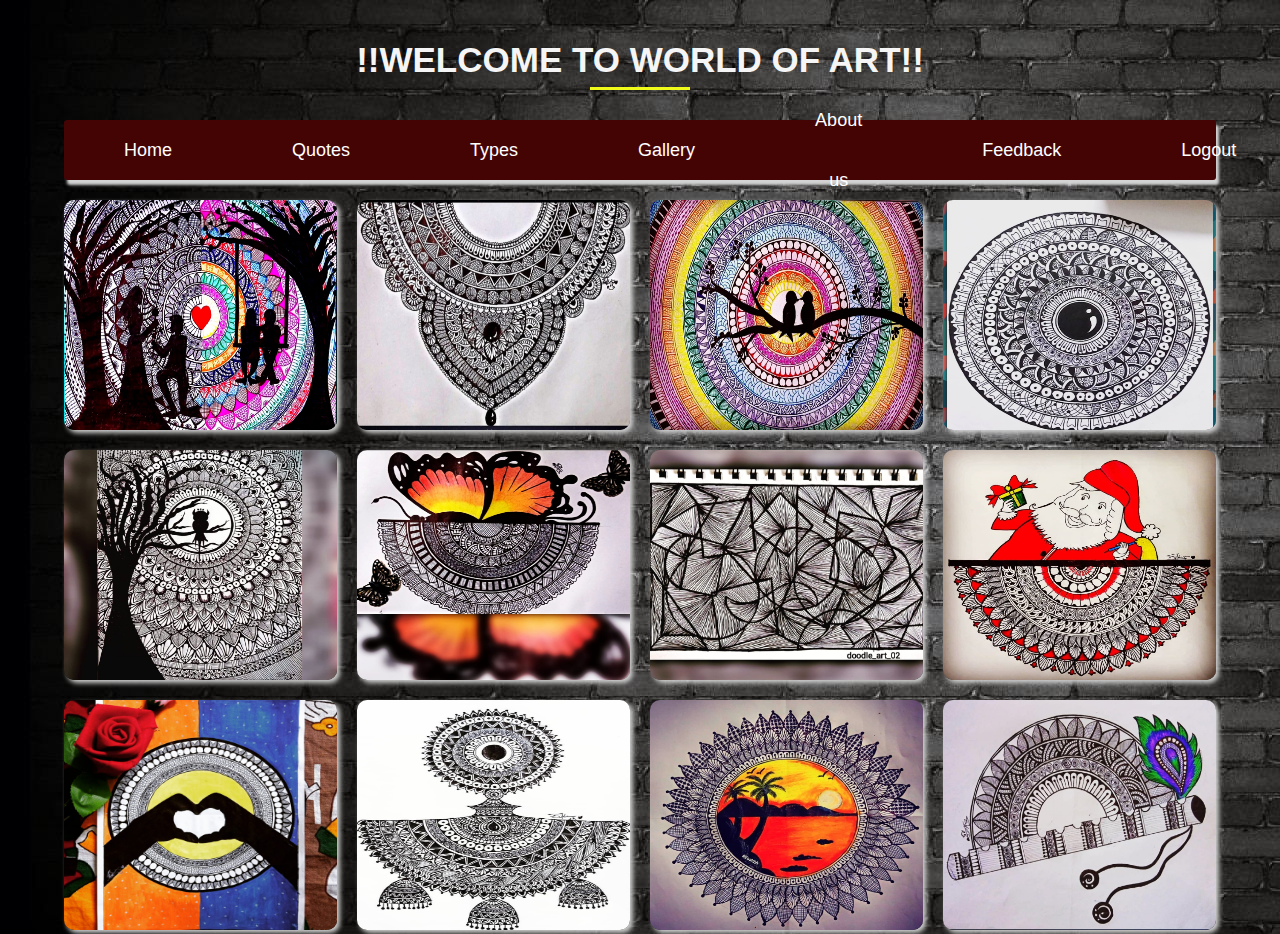
<file: index.html>
<!DOCTYPE html>
<html lang="en">
<head>
    <meta charset="UTF-8">
    <meta http-equiv="X-UA-Compatible" content="IE=edge">
    <meta name="viewport" content="width=device-width, initial-scale=1.0">
    <title>Eshh arts index</title>
    <link rel="stylesheet" href="style.css">
</head>
<body>
<input type="radio" name="photos" id="check1" checked>
<input type="radio" name="photos" id="check2" checked>
<input type="radio" name="photos" id="check3" checked>
<input type="radio" name="photos" id="check4" checked>
<input type="radio" name="photos" id="check5" checked>
<input type="radio" name="photos" id="check6" checked>

<div class="container">
    <h1><b>!!WELCOME TO WORLD OF ART!!</b></h1>
    <div class="top-arts">
        
        <label for="check1">Home</label>
        <li><a href="quotes.html">Quotes</a></li>
        <li><a href="types.html">Types</a></li>
        <li><a href="gallery.html">Gallery</a></li>
        <li><a href="about us.html">About us</a></li>
        <li><a href="feedback.html">Feedback</a></li>  
        <li><a href="logout.php">Logout</a></li>  

 
    </div>
    <div class="ART-gallery">
        <div class="art doodle">
            <img src="art1.jpg">
        </div>
        <div class="art doodle">
            <img src="art2.jpg">
        </div>
        <div class="art doodle">
            <img src="art3.jpg">
        </div>
        <div class="art doodle">
            <img src="art4.jpg">
        </div>
        <div class="art doodle">
            <img src="art5.jpg">
        </div>
        <div class="art doodle">
            <img src="art6.jpg">
        </div>
        <div class="art doodle">
            <img src="art7.jpg">
        </div>
        <div class="art doodle">
            <img src="art8.jpg">
        </div>
        <div class="art doodle">
            <img src="art9.jpg">
        </div>
        <div class="art mandala">
            <img src="art10.jpg">
        </div>
        <div class="art mandala">
            <img src="art11.jpg">
        </div>
        <div class="art mandala">
            <img src="art12.jpg">
        </div>
          
</body>
</html>
</file>
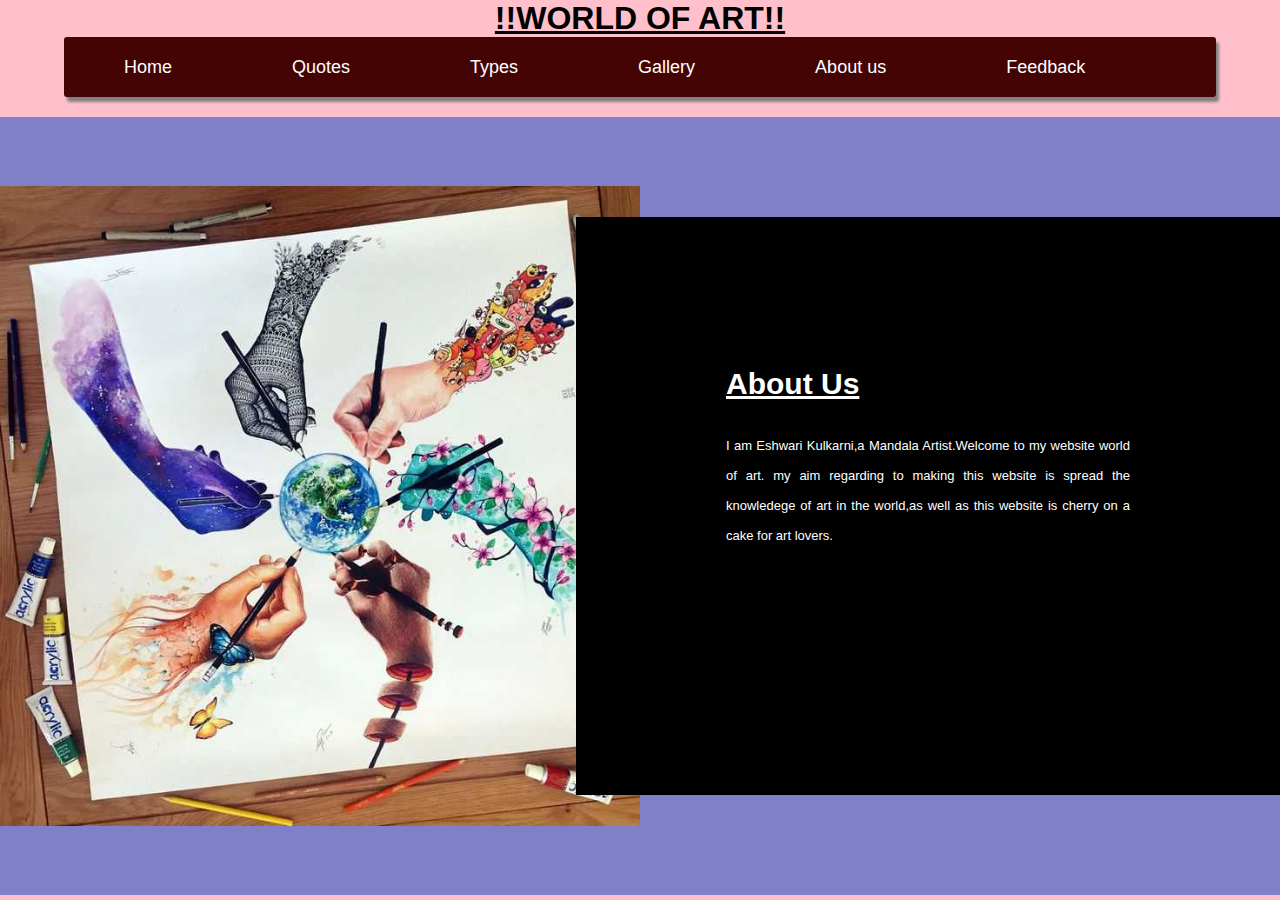
<file: about us.html>
<html lang="en">

<head>
    <meta charset="UTF-8">
    <meta name="viewport" content="width=device-width, initial-scale=1.0">
    <title>Eshh arts about us</title>

    <style>
        * {
            margin: 0;
            padding: 0;
            font-family: "Open Sans", sans-serif;
            box-sizing: border-box;
        }

        body {
            min-height: 100vh;
            /* display: flex; */
            align-items: center;
            justify-content: center;
            background-color: pink;
        }

        a {
            text-decoration: none;
            display: inline-block;
            height: 100%;
            margin: 0 60px;
            line-height: 60px;
            font-size: 18px;
            color: white;
            cursor: pointer;
            transition: color .5s;
        }

        .top-arts {
            background-color: rgb(68, 4, 4);
            width: 90%;
            margin: 0 auto 20px auto;
            height: 60px;
            display: flex;
            align-items: center;
            border-radius: 3px;
            box-shadow: 3px 5px 3px grey;
            list-style-type: none;
        }

        .container {
            width: 100%;
            text-align: center;
        }


        .about-section {
            background: url(about\ us\ 1.jpg) no-repeat left;
            background-size: 50%;
            background-color: rgb(128, 128, 201);
            overflow: hidden;
            padding: 100px 0;

        }

        .inner-container {
            width: 55%;
            float: right;
            background-color: black;
            padding: 150px;
        }

        .inner-container h1 {
            margin-bottom: 30px;
            font-size: 30px;
            font-weight: 900;
            color: white;
        }

        .text {
            font-size: 13px;
            color: white;
            line-height: 30px;
            text-align: justify;
            margin-bottom: 40px;
        }
    </style>
</head>

<body>

    <div class="container">
        <h1><b><u>!!WORLD OF ART!!</u></b></h1>
        <div class="top-arts">

            <a href="index.html">Home</a>
            <li><a href="quotes.html">Quotes</a></li>
            <li><a href="types.html">Types</a></li>
            <li><a href="gallery.html">Gallery</a></li>
            <li><a href="about us.html">About us</a></li>
            <li><a href="feedback.html">Feedback</a></li>
        </div>
    </div>

    <div class="about-section">
        <div class="inner-container">
            <h1><b><u>About Us</u></b></h1>
            <p class="text">
                I am Eshwari Kulkarni,a Mandala Artist.Welcome to my website world of art.
                my aim regarding to making this website is spread the knowledege of art in the world,as well as this
                website is cherry on a cake for art lovers.
            </p>
            <p>
                in this website you have learn a lot of types of arts as well as you find a different quotes reagarding art by the greatest Artist
            </p>
        </div>
    </div>
</body>

</html>
</file>
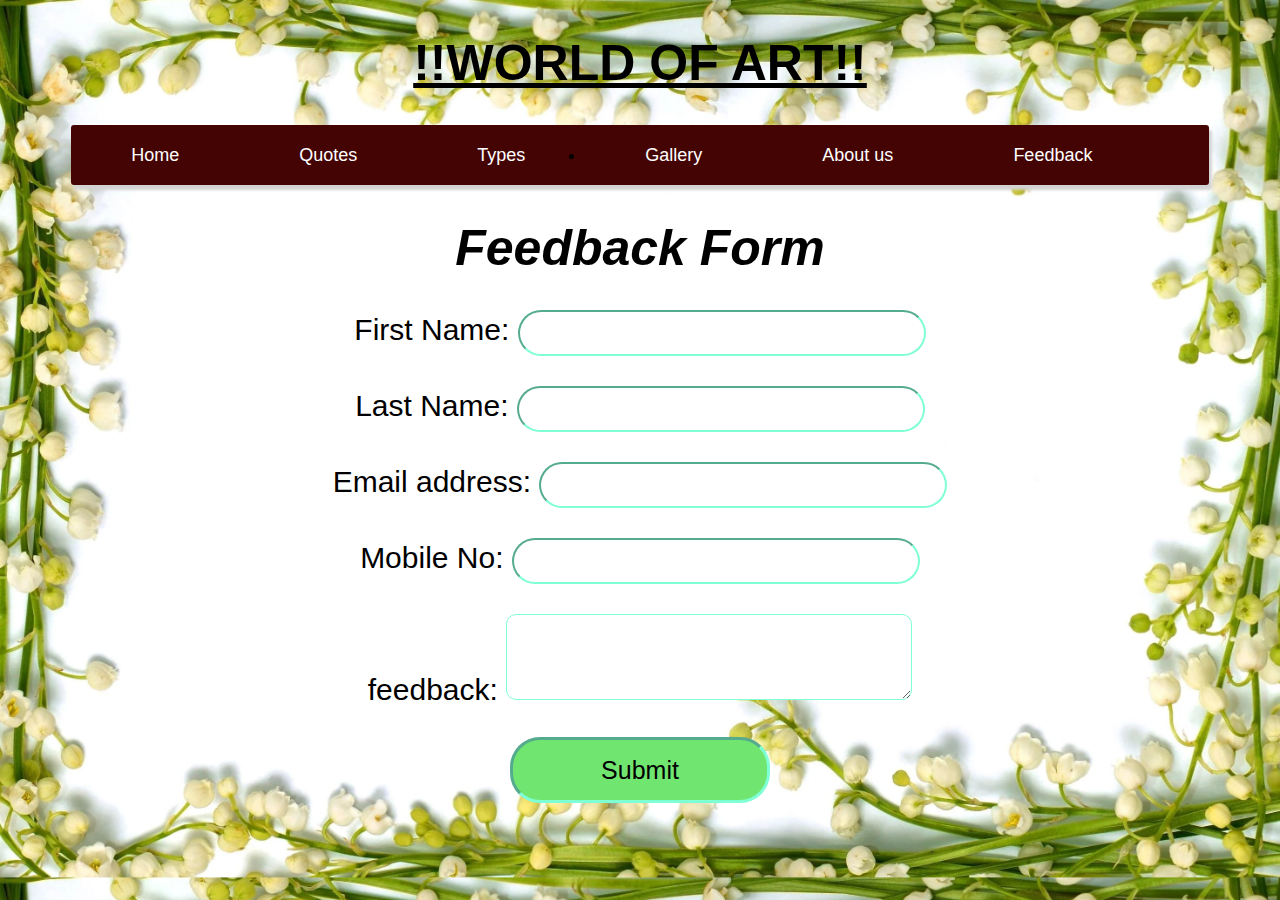
<file: feedback.html>
<!DOCTYPE html>
<html lang="en">

<head>
    <meta charset="UTF-8">
    <meta http-equiv="X-UA-Compatible" content="IE=edge">
    <meta name="viewport" content="width=device-width, initial-scale=1.0">
    <title>Eshh arts feedback</title>
    <style>
    body{
      background-image: url(bg2.webp);
      background-size: cover;
    }
    *{
    font-family: 'Franklin Gothic Medium', 'Arial Narrow', Arial, sans-serif;
    }
    a {
    text-decoration: none;
    display: inline-block;
    height: 100%;
    margin: 0 60px;
    line-height: 60px;
    font-size: 18px;
    color:white;
    cursor: pointer;
    transition: color .5s;
}
.top-arts{
    background-color: rgb(68, 4, 4);
    width: 90%;
    margin: 0 auto 20px auto;
    height: 60px;
    display: flex;
    align-items: center;
    border-radius: 3px;
    box-shadow:  3px 5px 3px  lightgrey;
}
.container{
    width: 100%;
    text-align: center;
}
    form{
         text-align: center;
    }
    h1{
       font-size: 50px;
       /* border-bottom: 3px solid black; */
    }
    h1:hover{ 
        background-color: rgb(230, 230, 54);
        transition: 0.4s ease;
    }
    p{
       font-size: 30px;
       
    } 
    input { 
     width: 400px;
     height: 40px;
     border-radius: 30px;
     border-color: aquamarine;
     font-size: 20px;
   }
   input:hover{
    background-color:rgb(230, 230, 54) ;
        transition: 0.4s ease;
   }  
   textarea{
       width: 400px;
     height: 80px;
     border-radius: 10px;
     border-color: aquamarine;
     font-size: 20px;
  }
  textarea:hover{
      background-color: rgb(230, 230, 54);
      transition: 0.4s ease;
  }
  .btn{    
     padding: 0% 7%;
     border-radius: 30px;
     border-color: aquamarine;
     background-color:rgb(112, 230, 112);
 
     
     border-style: inset;
     font-size: 25px;
     color: black;
     text-decoration: none;
 }
 .btn:hover{
    background-color: rgb(230, 230, 54);
        transition: 0.4s ease;
 }
    </style>
  
</head>

<body>
        
    <script>
        function validateForm() {
          let x = document.forms["myForm"]["name"].value;
          if (x == "") {
            alert("Name must be filled out");
            return false;
          }
        }
    </script>
    
</head>
<body>
  <div class="container">
    <h1><b><u>!!WORLD OF ART!!</u></b></h1>
    <div class="top-arts">

        <a href="index.html">Home</a>
        <a href="quotes.html">Quotes</a></li>
        <a href="types.html">Types</a></li>
        <li><a href="gallery.html">Gallery</a></li>
        <a href="about us.html">About us</a></li>
        <a href="feedback.html">Feedback</a></li>


    </div>
    </div>
    
    <form name="myForm" action="" onsubmit="return validateForm()" method="post">
    <h1><i>Feedback Form </i> </h1>
    <p>First Name: <input type="text" name="firstname" required></p>
    <p>Last  Name: <input type="text" name="lastname" required></p>
    <p>Email address: <input type="address" name="email address" required></p>
    <p>Mobile No: <input type="number" mobile no="mobile no" required></p>
    <p>feedback: <textarea name="address" id="address" cols="45" rows="5"required></textarea></p>
   
    <a href="submit.html" class="btn">Submit</a>
    </form>
</body>

</html
</file>
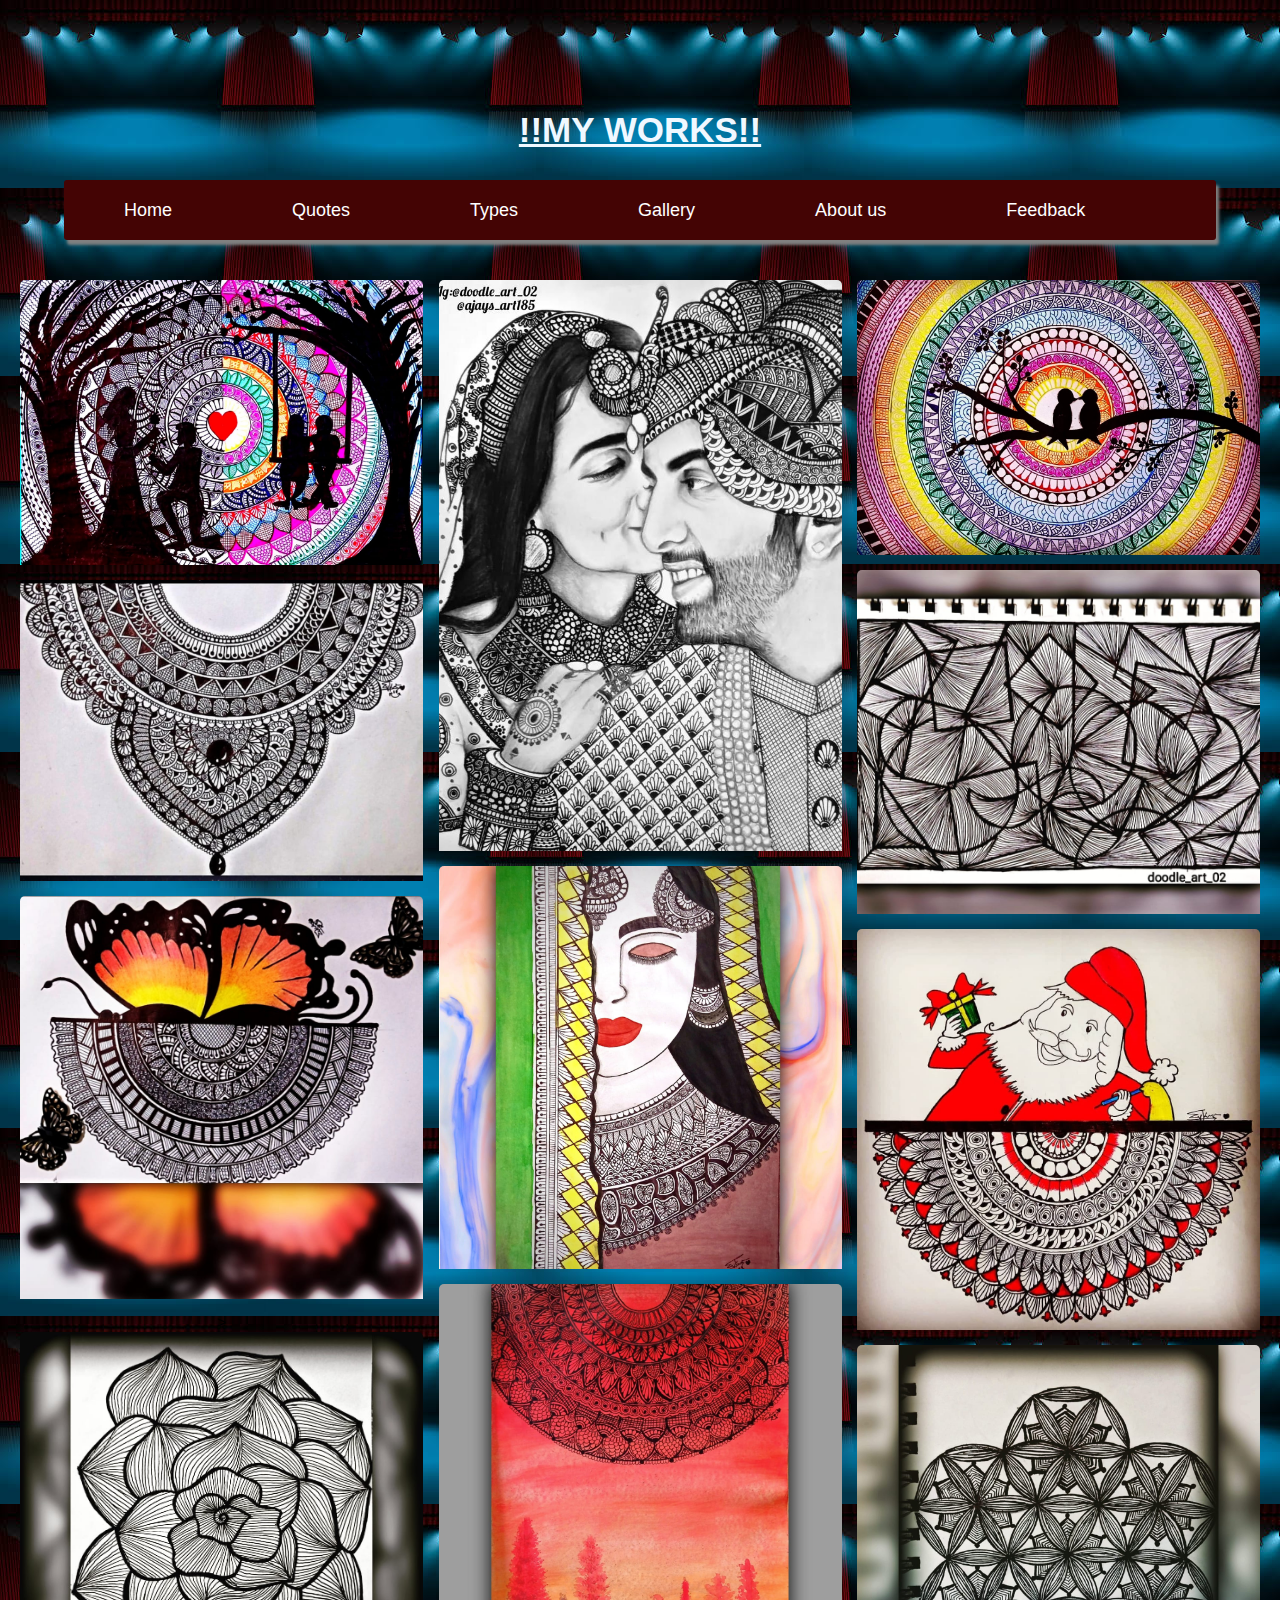
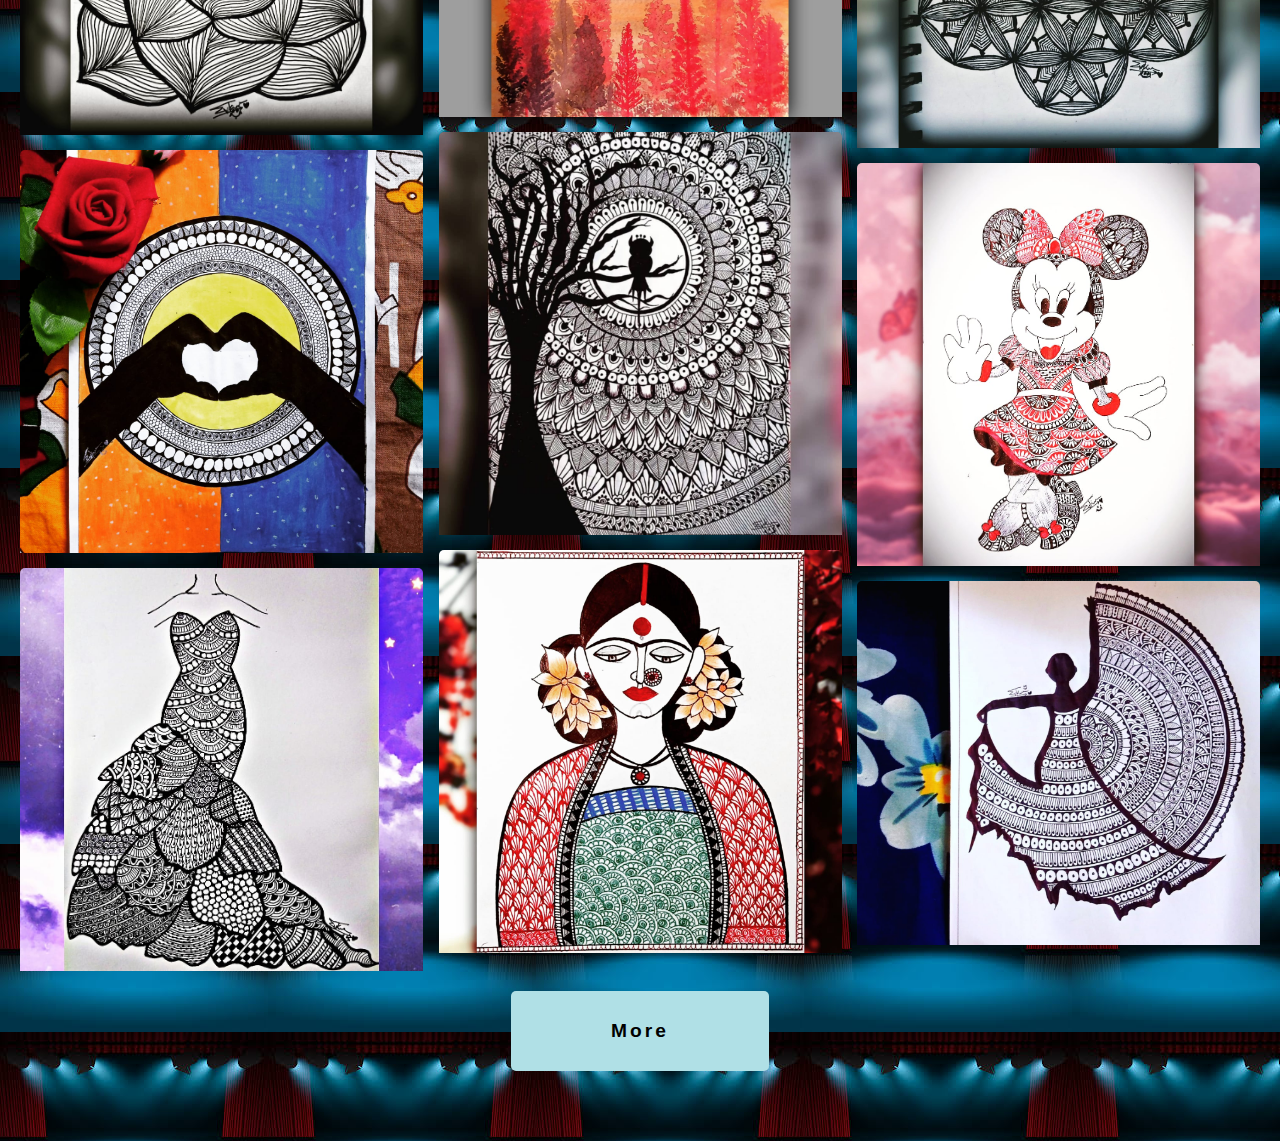
<file: gallery.html>
<!DOCTYPE html>
<html>
<head>
	<title>Eshh arts gallery</title>
	<!-- link rel="stylesheet" type="text/css" href="style.css"> -->
  <style>
body{
  background-image: url(g4.jpg);
}
*{
  margin: 0;
  padding: 0;
  box-sizing: border-box;
  font-family: 'Poppins', sans-serif;
}
a {
    text-decoration: none;
    display: inline-block;
    height: 100%;
    margin: 0 60px;
    line-height: 60px;
    font-size: 18px;
    color:white;
    cursor: pointer;
    transition: color .5s;
  } 
.top-arts{
    background-color: rgb(68, 4, 4);
    width: 90%;
    margin: 0 auto 20px auto;
    height: 60px;
    display: flex;
    align-items: center;
    border-radius: 3px;
    box-shadow:  3px 5px 3px grey;
    list-style-type: none;
}
.container{
    width: 100%;
    text-align: center;
}

.container1{
  display: flex;
  flex-direction: column;
  justify-content: center;
  align-items: center;
  text-align: center;
  margin: 40px 20px 0 20px;
}

.container1 .heading{
  width: 50%;
  padding-bottom: 50px;
}
/* .container1 .heading h3{
  font-size: 3em;
  font-weight: bolder;
  padding-bottom: 10px;
  border-bottom: 3px solid #222;
} */
h1{
  font-size: 35px;
  color: aliceblue;
  padding-top: 110px;
  padding-bottom: 30px;
}

.container1 .box{
 display: flex;
 flex-direction: row;
 justify-content: space-between;
 /* transform: scale(1.1); */
}
.container1 .box .dream{
  display: flex;
  flex-direction: column;
  width: 32.5%;
  /* transform: scale(1.1); */
}
.container1 .box .dream img{
  width: 100%;
  padding-bottom: 15px;
  border-radius: 5px;
  /* transform: scale(1.1); */
  
}
.container1 .btn{
  margin: 5px 0 70px 0;
  background: powderblue;
  padding: 10px 40px ;
  border-radius: 5px;
}
.container1 .btn a{
 color: black;
 font-size: 1.2em;
 text-decoration: none;
 font-weight: bolder;
 letter-spacing: 3px;
}
@media only screen and (max-width: 769px){
    .container1 .box{
   flex-direction: column;
  }
.container1 .box .dream{
  width: 100%;
}
}
@media only screen and (max-width: 643px){
.container1 .heading{
  width: 100%;
}
.container1 .heading h3{
  font-size: 1em;
}
}
  </style>
</head>
<body>
  <div class="container">
    <h1><b><u>!!MY WORKS!!</u></b></h1>
    <div class="top-arts">

        <a href="index.html">Home</a>
        <li><a href="quotes.html">Quotes</a></li>
        <li><a href="types.html">Types</a></li>
        <li><a href="gallery.html">Gallery</a></li>
        <li><a href="about us.html">About us</a></li>
        <li><a href="feedback.html">Feedback</a></li>
    </div>
    </div>

</div>
  <div class="container1">
    <!-- <div class="heading">
      <h3><b>!!My Works!!</b></h3>
    </div> -->
    <div class="box">
      
      <div class="dream">
        <img src="art1.jpg">
         <img src="art2.jpg">
          <img src="art6.jpg">           >
           <img src="art17.jpg">
            <img src="art9.jpg">
             <img src="art34.jpg">
            
      </div>

        <div class="dream">
        <img src="art15.jpg">
         <img src="art41.jpg">
          <img src="art19.jpg">
           <img src="art5.jpg">
            <img src="art31.jpg">
            
      </div>

        <div class="dream">
        <img src="art3.jpg">
         <img src="art7.jpg">
          <img src="art8.jpg">
           <img src="art18.jpg">
            <img src="art42.jpg">
            <img src="art36.jpg">
            
      </div>
    </div>
    <div class="btn">
      <a href="#">More</a>
    </div>
  </div>

</body>
</html>
</file>
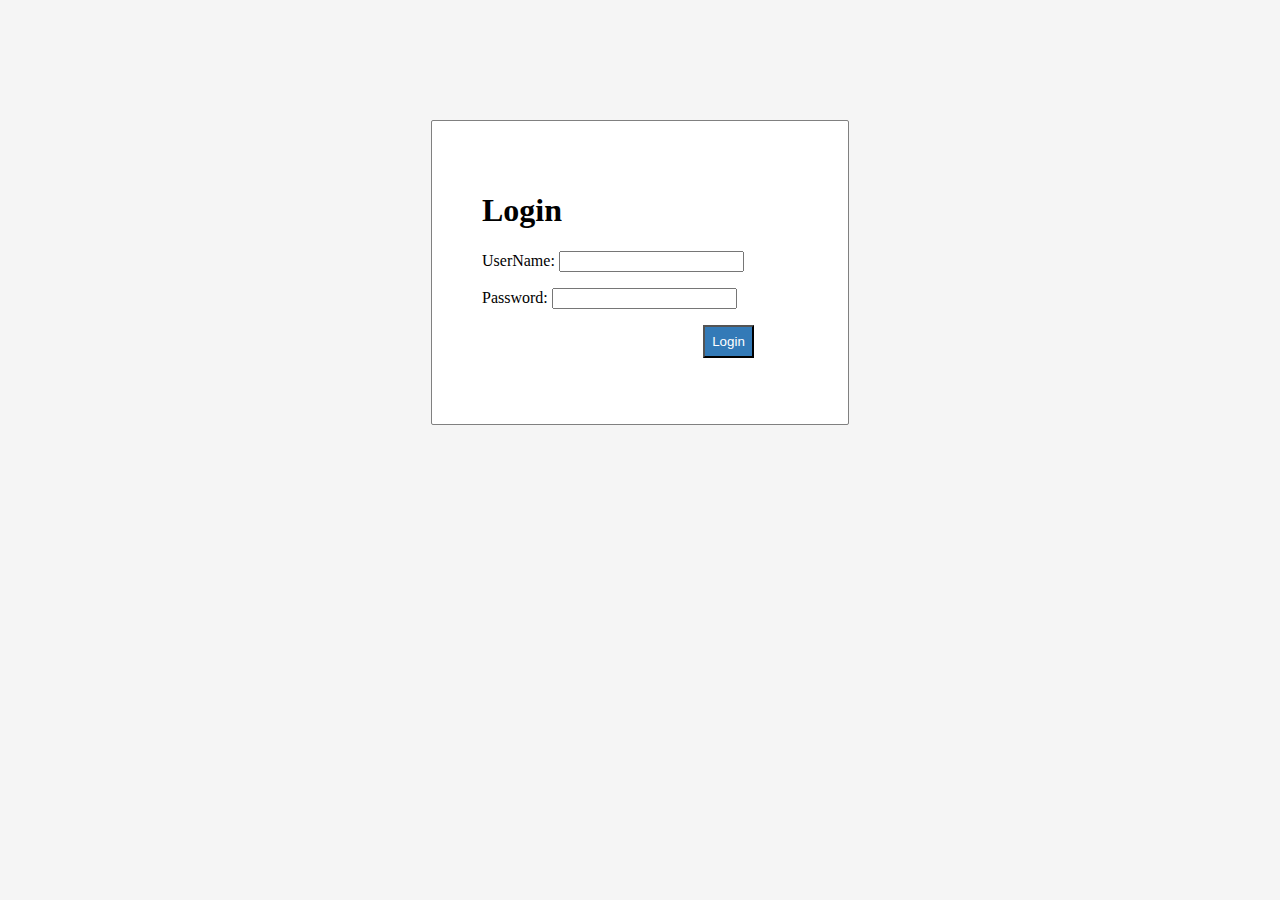
<file: index2.html>
<html>  
<head>  
    <title>PHP login system</title>  
    
    <link rel="stylesheet" href="loginstyle.css">
</head>  
<body>  
    <div id = "frm">  
        <h1>Login</h1>  
        <form name="f1" action = "index.html" onsubmit = "return validation()" method = "POST">  
            <p>  
                <label> UserName: </label>  
                <input type = "text" id ="user" name  = "user" />  
            </p>  
            <p>  
                <label> Password: </label>  
                <input type = "password" id ="pass" name  = "pass" />  
            </p>  
            <p>     
                <input type =  "submit" id = "btn" value = "Login" />  
            </p>  
        </form>  
    </div>  
    <!-- // validation for empty field    -->
    <script>  
            function validation()  
            {  
                var id=document.f1.user.value;  
                var ps=document.f1.pass.value;  
                if(id.length=="" && ps.length=="") {  
                    alert("User Name and Password fields are empty");  
                    return false;  
                }  
                else  
                {  
                    if(id.length=="") {  
                        alert("User Name is empty");  
                        return false;  
                    }   
                    if (ps.length=="") {  
                    alert("Password field is empty");  
                    return false;  
                    }  
                }                             
            }  
        </script>  
</body>     
</html>
</file>
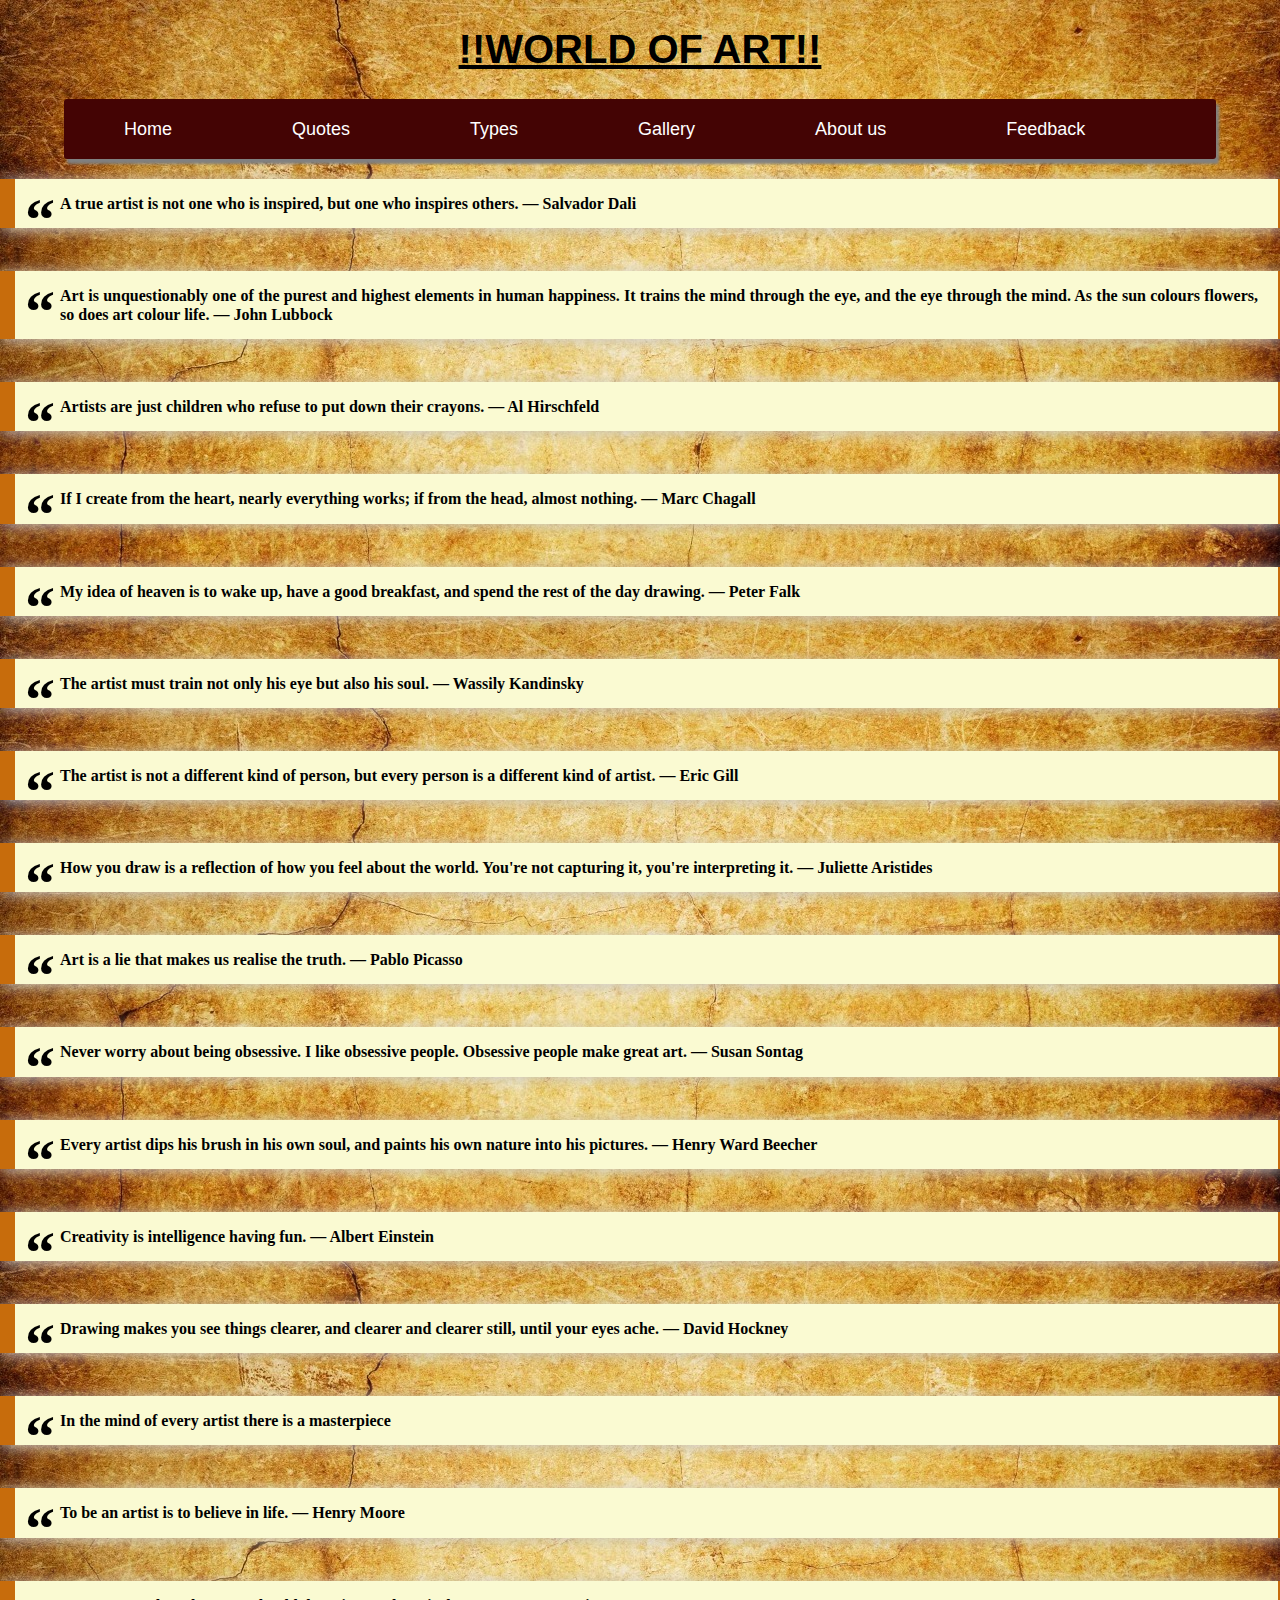
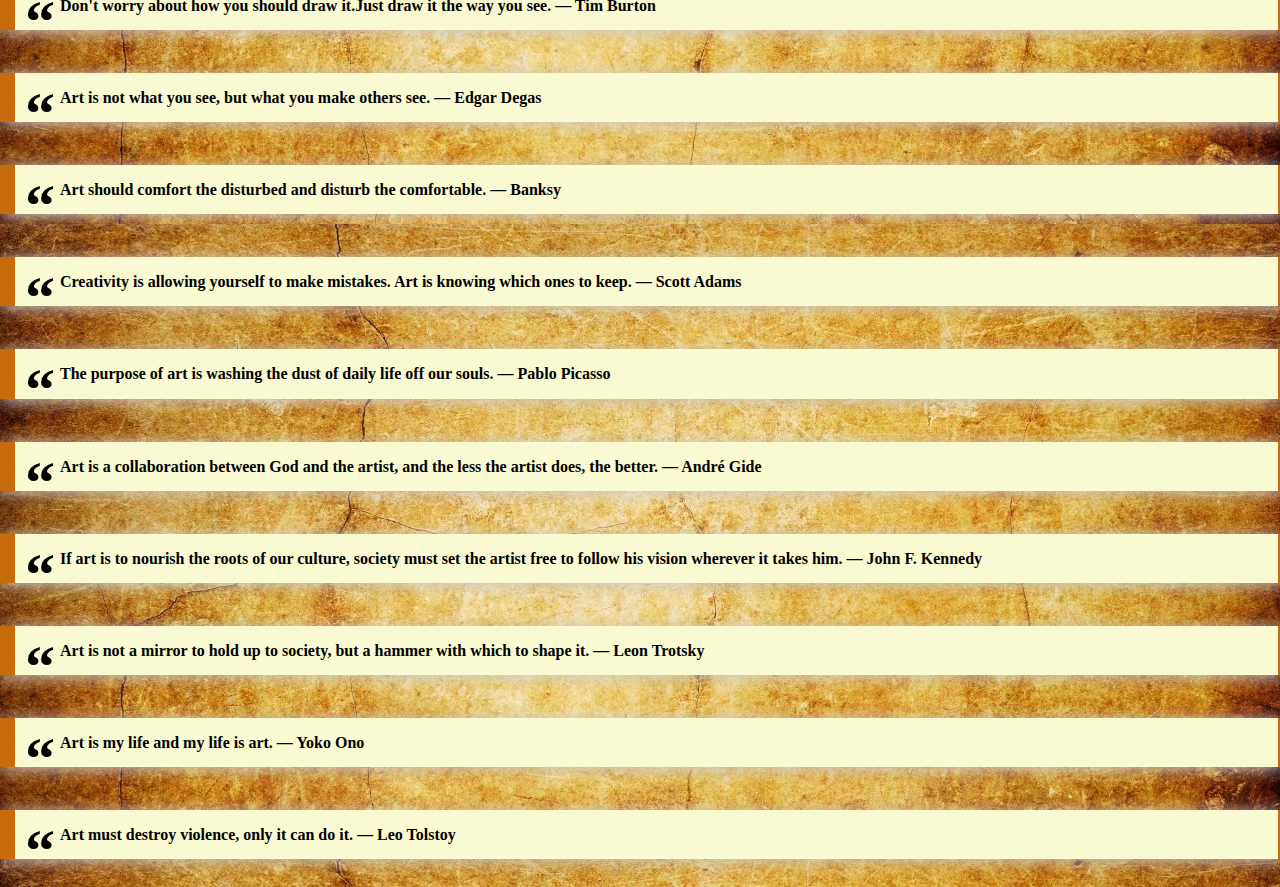
<file: quotes.html>
<!DOCTYPE html>
<html lang="en">
<head>
    <meta charset="UTF-8">
    <meta http-equiv="X-UA-Compatible" content="IE=edge">
    <meta name="viewport" content="width=device-width, initial-scale=1.0">
    <title>Eshh arts quotes</title>
    <!-- <link rel="stylesheet" type="text/css" href="style quotes.css"> -->
    <style>
  a {
    text-decoration: none;
    display: inline-block;
    height: 100%;
    margin: 0 60px;
    line-height: 60px;
    font-size: 18px;
    color:white;
    cursor: pointer;
    transition: color .5s;
  } 
.top-arts{
    background-color: rgb(68, 4, 4);
    width: 90%;
    margin: 0 auto 20px auto;
    height: 60px;
    display: flex;
    align-items: center;
    border-radius: 3px;
    box-shadow:  3px 5px 3px grey;
    list-style-type: none;
}
.container{
    width: 100%;
    text-align: center;
}

body { 
  margin: 0;
  padding: 0; 
  font-family: 'Open Sans', sans-serif; 
  font-weight: 300; 
  color: black; 
  font-size: 20px; 
  background-color: #fff;
  background-image: url(q6.jpg);
  background-repeat: cover;
}

 blockquote{
  display:block;
  background: lightgoldenrodyellow;
  padding: 15px 20px 15px 45px;
  margin: 0 0 20px;
  position: relative;
  font-weight: bold;
  
  /*Font*/
  font-family: Georgia, serif;
  font-size: 16px;
  line-height: 1.2;
  color: black;
  text-align: justify;

  
  /*Borders - (Optional)*/
  border-left: 15px solid #c76c0c;
  border-right: 2px solid #c76c0c;
  
  /*Box Shadow - (Optional)*/
  -moz-box-shadow: 2px 2px 15px #ccc;
  -webkit-box-shadow: 2px 2px 15px #ccc;
  box-shadow: 2px 2px 15px #ccc;
}

blockquote::before{
  content: "\201C"; /*Unicode for Left Double Quote*/
  
  /*Font*/
  font-family: Georgia, serif;
  font-size: 60px;
  font-weight: bold;
  color: black;
  
  /*Positioning*/
  position: absolute;
  left: 10px;
  top:5px;
}

blockquote::after{
  /*Reset to make sure*/
  content: "";
}

blockquote a{
  text-decoration: none;
  background: white;
  cursor: pointer;
  padding: 0 3px;
  color: #c76c0c;
}

blockquote a:hover{
 color: black;
}

blockquote em{
  font-style: italic;
}

</style>
</head>
<body>

    <div class="container">
        <h1><b><u>!!WORLD OF ART!!</u></b></h1>
        <div class="top-arts">

            <a href="index.html">Home</a>
            <li><a href="quotes.html">Quotes</a></li>
            <li><a href="types.html">Types</a></li>
            <li><a href="gallery.html">Gallery</a></li>
            <li><a href="about us.html">About us</a></li>
            <li><a href="feedback.html">Feedback</a></li>
        </div>
        </div> 

        <blockquote>
          A true artist is not one who is inspired, but one who inspires others.
―  Salvador Dali
        </blockquote>
        <br>
        <blockquote>
          Art is unquestionably one of the purest and highest elements in human happiness. It trains the mind through the eye, and the eye through the mind. As the sun colours flowers, so does art colour life.
―  John Lubbock
        </blockquote>
        <br>
        <blockquote>
          Artists are just children who refuse to put down their crayons.
―  Al Hirschfeld
        </blockquote>
        <br>
        <blockquote>
          If I create from the heart, nearly everything works; if from the head, almost nothing.
―  Marc Chagall
        </blockquote>
        <br>
        <blockquote>
          My idea of heaven is to wake up, have a good breakfast, and spend the rest of the day drawing.
―  Peter Falk
        </blockquote>
        <br>
        <blockquote>
          The artist must train not only his eye but also his soul.
―  Wassily Kandinsky
        </blockquote>
        <br>
        <blockquote>
          The artist is not a different kind of person, but every person is a different kind of artist.
―  Eric Gill
        </blockquote>
        <br>
        <blockquote>
          How you draw is a reflection of how you feel about the world. You're not capturing it, you're interpreting it.
―  Juliette Aristides          
        </blockquote>
        <br>
        <blockquote>
          Art is a lie that makes us realise the truth.
―  Pablo Picasso
        </blockquote>
        <br>
        <blockquote>
          Never worry about being obsessive. I like obsessive people. Obsessive people make great art.
―  Susan Sontag
        </blockquote>
        <br>
        <blockquote>
          Every artist dips his brush in his own soul, and paints his own nature into his pictures.
―  Henry Ward Beecher
        </blockquote>
        <br>
        <blockquote>
          Creativity is intelligence having fun.
―  Albert Einstein
        </blockquote>
        <br>
        <blockquote>
          Drawing makes you see things clearer, and clearer and clearer still, until your eyes ache.
―  David Hockney
        </blockquote>
        <br>
        <blockquote>
          In the mind of every artist there is a masterpiece
        </blockquote>
        <br>
        <blockquote>
          To be an artist is to believe in life.
 ―  Henry Moore
        </blockquote>
        <br>
        <blockquote>
          Don't worry about how you should draw it.Just draw it the way you see.
 ― Tim Burton
        </blockquote>
        <br>
        <blockquote>
          Art is not what you see, but what you make others see.
―  Edgar Degas
        </blockquote>
        <br>
        <blockquote>
          Art should comfort the disturbed and disturb the comfortable.
― Banksy
        </blockquote>
        <br>
        <blockquote>
          Creativity is allowing yourself to make mistakes. Art is knowing which ones to keep.
― Scott Adams        
        </blockquote>
        <br>
        <blockquote>
          The purpose of art is washing the dust of daily life off our souls.
― Pablo Picasso
        </blockquote>
        <br>
        <blockquote>
          Art is a collaboration between God and the artist, and the less the artist does, the better.
― André Gide
        </blockquote>
        <br>
        <blockquote>
          If art is to nourish the roots of our culture, society must set the artist free to follow his vision wherever it takes him.
― John F. Kennedy
        </blockquote>
        <br>
        <blockquote>
          Art is not a mirror to hold up to society, but a hammer with which to shape it.
― Leon Trotsky        
        </blockquote>
        <br>
        <blockquote>
          Art is my life and my life is art.
― Yoko Ono          
        </blockquote>
        <br>
        <blockquote>
          Art must destroy violence, only it can do it.
― Leo Tolstoy          
        </blockquote>

        


        

</body>
</html>
</file>
<file: style.css>
*{
    margin: 0;
    padding: 0;
    box-sizing: border-box;
    font-family: 'Lucida Sans', 'Lucida Sans Regular', 'Lucida Grande', 'Lucida Sans Unicode', Geneva, Verdana, sans-serif;
/* background-image: url(eshu3.jpg); */
}
body{
    background-image: url(eshu21.jpg);
}
input{
    display: none;
}
.container{
    width: 100%;
    text-align: center;
}
h1{
    font-weight: normal;
    font-size: 35px;
    position: relative;
    margin: 40px 0;
    color: whitesmoke;
}
h1::before{
    content: '';
    position: absolute;
    width: 100px;
    height: 3px;
    background-color: rgb(239, 250, 26);
    bottom: -10px;
    left: 50%;
    transform: translate(-50%);
    animation: animate 4s linear infinite;
}
@keyframes animate{
    0%{
        width: 100px;

    }
    50%{
        width: 200px;

    }
    100%{
        width: 100px;
    }
}
.top-arts{
    background-color: rgb(68, 4, 4);
    width: 90%;
    margin: 0 auto 20px auto;
    height: 60px;
    display: flex;
    align-items: center;
    border-radius: 3px;
    box-shadow:  3px 5px 3px  lightgrey;
    list-style-type: none;
}
h3{
    height: 100%;
    background-color: lightgreen;
    line-height: 60px;
    padding: 0 50px;
    color: beige;
}
label{
    display: inline-block;
    height: 100%;
    margin: 0 60px;
    line-height: 60px;
    font-size: 18px;
    color:white;
    cursor: pointer;
    transition: color .5s;
}
label:hover{
    color:black; 
}
a {
    text-decoration: none;
    display: inline-block;
    height: 100%;
    margin: 0 60px;
    line-height: 60px;
    font-size: 18px;
    color:white;
    cursor: pointer;
    transition: color .5s;
}
.ART-gallery{
    width: 90%;
    margin: auto;
    display: grid;
    grid-template-columns: repeat(4, 1fr);
    grid-gap: 20px;

}
.art{
    position: relative;
    height: 230px;
    border-radius: 10px;
    box-shadow: 3px 3px 5px lightgray;
    cursor: pointer;
}
.art img{
    width: 100%;
    height: 100%;
    border-radius: 10px;
    transition: .5s;

}
.art::before{
    content: "WORLD OF ART";
    position: absolute;
    top: 50%;
    left: 50%;
    transform: translate(-50%, -50%);
    color: white;
    font-size: 22px;
    font-weight: bold;
    width: 100%;
    margin-top: -100px;
    opacity: 0;
    transition: .3s;
    transition-delay: .2s;
    z-index: 1;

}
.art::after{
    content: "";
    position: absolute;
    width: 100%;
    bottom: 0;
    left: 0;
    border-radius: 10px;
    height: 1;
    background-color: rgb(0,0,0,.4);
    transition: .3s;
}
.art:hover::after{
    height: 100%;

}
.art:hover::before{
    margin-top: 0;
    opacity: 1;

}
</file>
<file: loginstyle.css>
body{  
    background: whitesmoke;  
}  
#frm{  
    border: solid gray 1px;  
    width:25%;  
    border-radius: 2px;  
    margin: 120px auto;  
    background: white;  
    padding: 50px;  
}  
#btn{  
    color: #fff;  
    background: #337ab7;  
    padding: 7px;  
    margin-left: 70%;  
}
</file>
